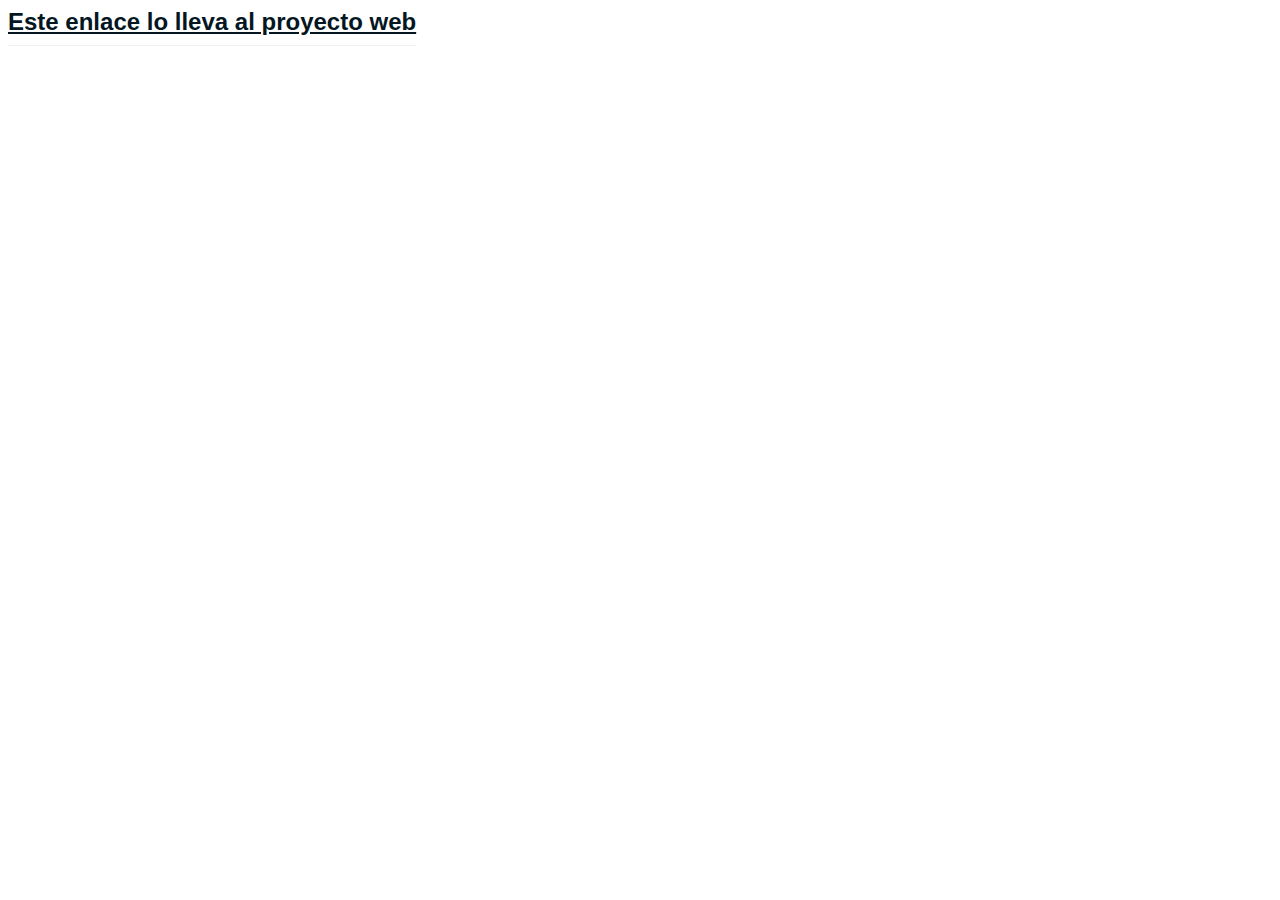
<file: index.html>
<!DOCTYPE html>
<html>
<head>
    <meta charset="utf-8" />
    <title>Visual Basic</title>
    <style type="text/css">
        a {
            box-sizing: border-box;
            margin: 0px 0px 20px;
            font-weight: 700;
            line-height: 1.2;
            font-size: 24px;
            padding: 0px 0px 10px;
            border-bottom: 1px solid rgb(240, 240, 240);
            color: rgb(4, 22, 31);
            font-family: Helvetica, sans-serif;
            font-style: normal;
            font-variant-ligatures: normal;
            font-variant-caps: normal;
            letter-spacing: normal;
            orphans: 2;
            text-align: left;
            text-indent: 0px;
            text-transform: none;
            white-space: normal;
            widows: 2;
            word-spacing: 0px;
            -webkit-text-stroke-width: 0px;
            background-color: rgb(255, 255, 255);
            text-decoration-style: initial;
            text-decoration-color: initial;
        }
        </style>

        </head >
        <body >

        <a href="Paso_1/index.html" > Este enlace lo lleva al proyecto web</a >
        </body >
        </html >
</file>
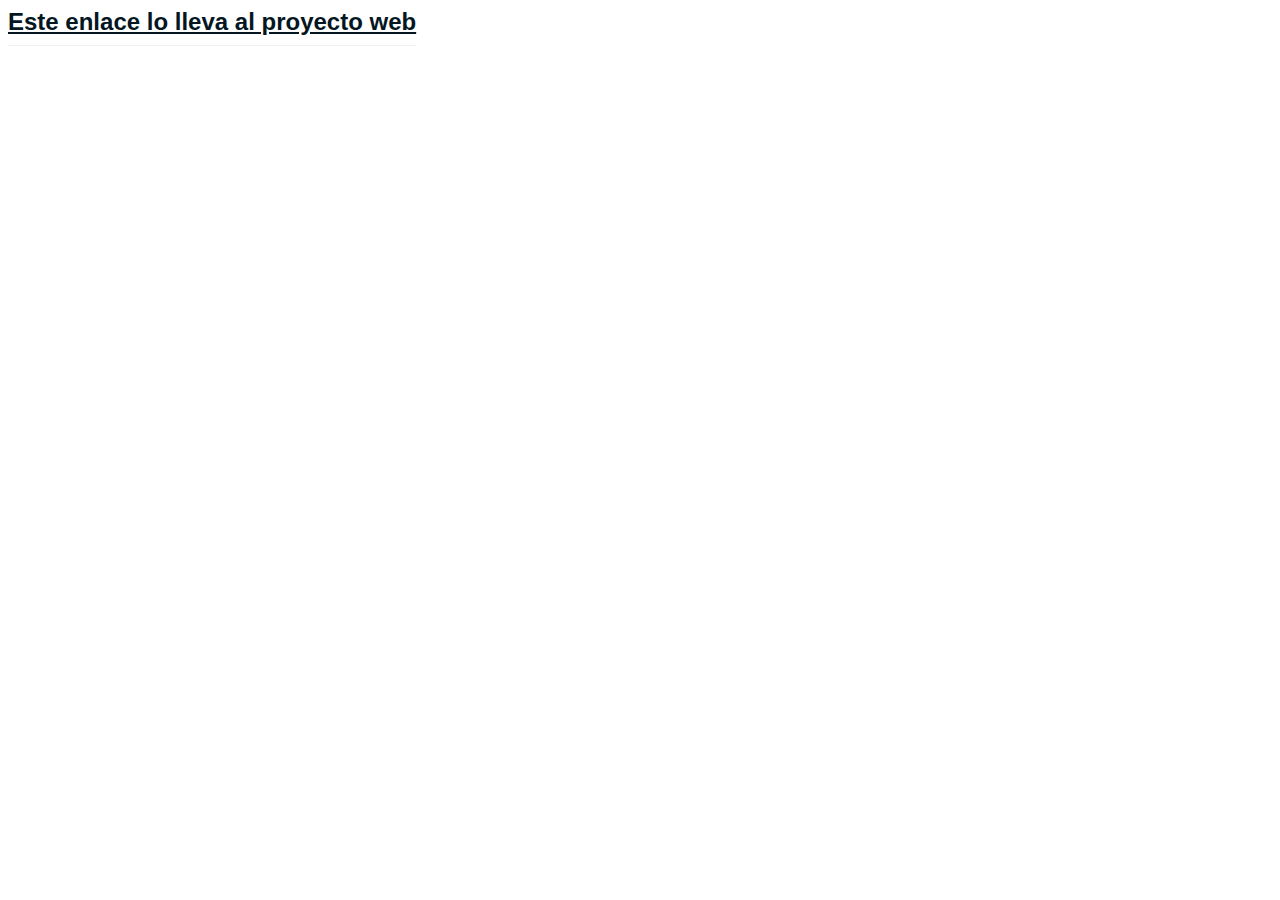
<file: Paso_1/Index.html>
﻿<!DOCTYPE html>
<html>
<head>
    <meta charset="utf-8" />
    <title>Visual Basic</title>
    <style type="text/css">
        a {
            box-sizing: border-box;
            margin: 0px 0px 20px;
            font-weight: 700;
            line-height: 1.2;
            font-size: 24px;
            padding: 0px 0px 10px;
            border-bottom: 1px solid rgb(240, 240, 240);
            color: rgb(4, 22, 31);
            font-family: Helvetica, sans-serif;
            font-style: normal;
            font-variant-ligatures: normal;
            font-variant-caps: normal;
            letter-spacing: normal;
            orphans: 2;
            text-align: left;
            text-indent: 0px;
            text-transform: none;
            white-space: normal;
            widows: 2;
            word-spacing: 0px;
            -webkit-text-stroke-width: 0px;
            background-color: rgb(255, 255, 255);
            text-decoration-style: initial;
            text-decoration-color: initial;
        }
        </style>

        </head >
        <body >

        <a href="Default.aspx" > Este enlace lo lleva al proyecto web</a >
        </body >
        </html >
</file>
